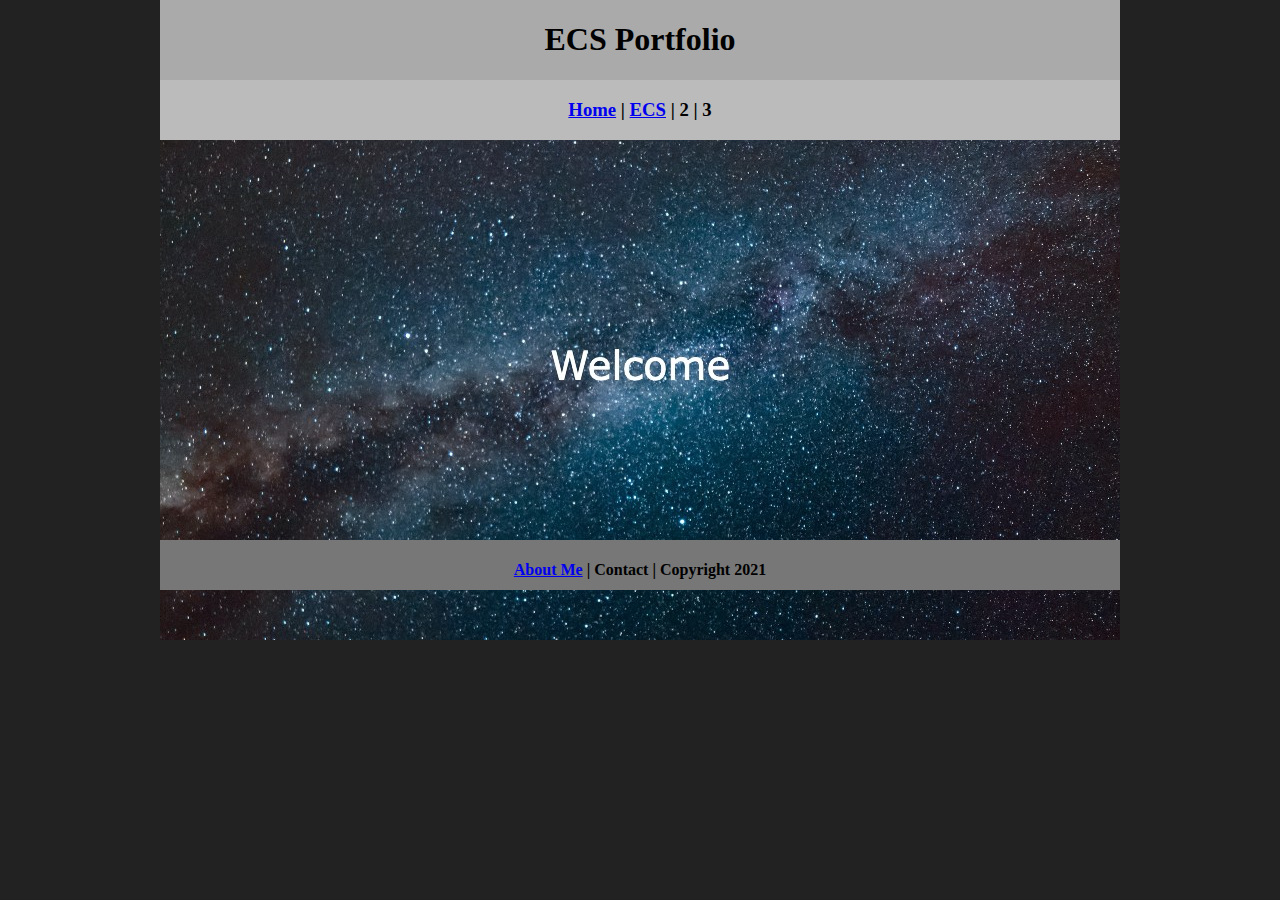
<file: index.html>
<!DOCTYPE html>
<html class="homePage">
<head>
	<!-- This is a comment! Text here will be ignored by the browser. -->
	<meta charset="UTF-8">
	<title>My Portfolio</title>
	<link href="myCSS.css" rel="stylesheet" type="text/css">
</head>
<body>
<div class="container">
  <div class="header">
  	<h1>ECS Portfolio</h1>
  </div>
  <div class="nav">
    <h3> <a href="index.html">Home</a> | <a href="ecs/index.html">ECS</a> | 2 | 3</h3>
  </div>
  <div class="content">
	<img src="images/home.jpg" alt="Welcome" width="960" height="500">
	</div>
  <div class="footer">
    <h4> <a href="aboutme.html">About Me</a> | Contact | Copyright 2021</h4>
  </div>
</div>
</body>
</html>
</file>
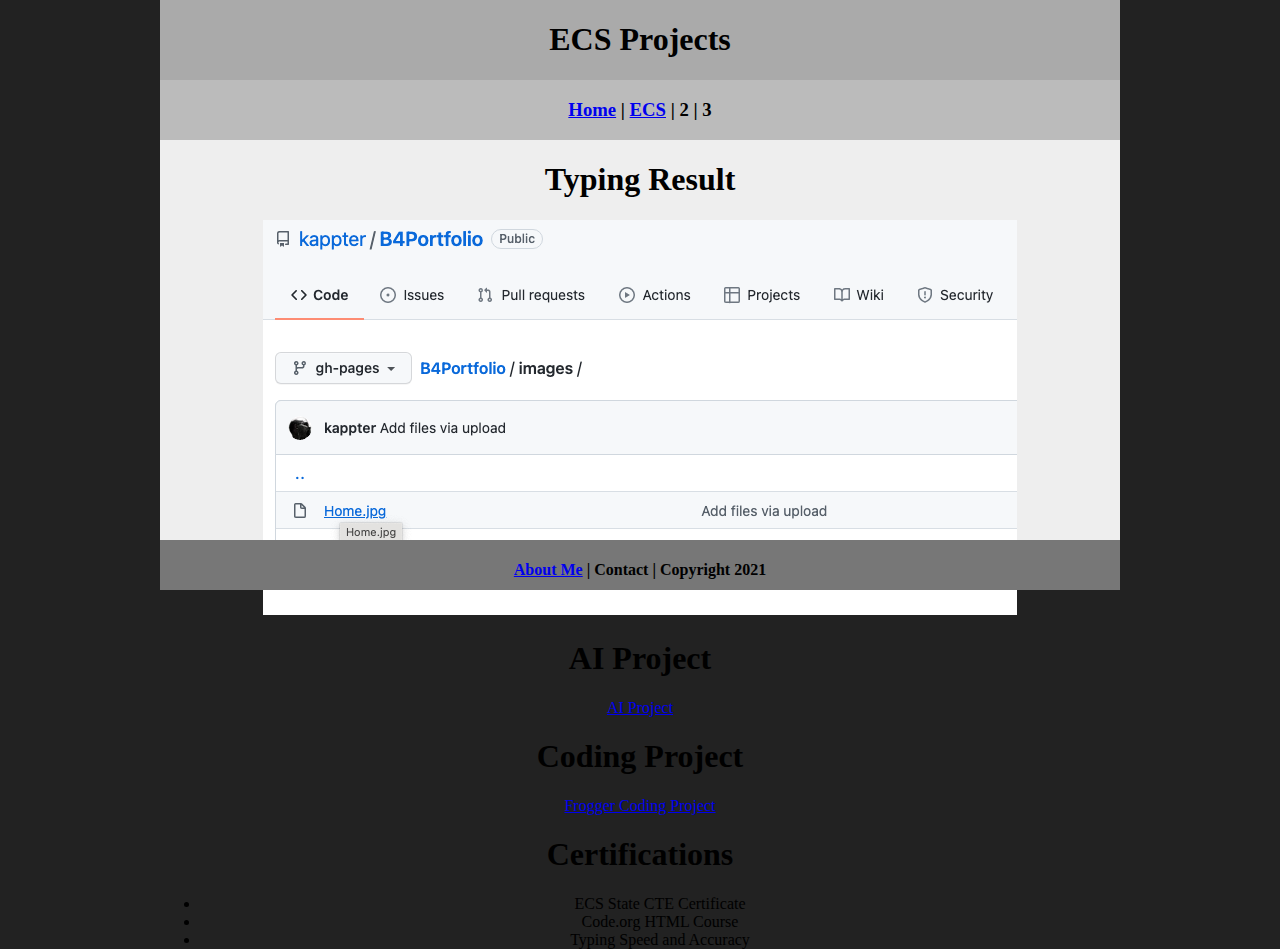
<file: ecs/index.html>
<!DOCTYPE html>
<html class="homePage">
<head>
	<!-- This is a comment! Text here will be ignored by the browser. -->
	<meta charset="UTF-8">
	<title>ECS Projects</title>
	<link href="../myCSS.css" rel="stylesheet" type="text/css">
</head>
<body>
<div class="container">
  <div class="header">
  	<h1>ECS Projects</h1>
  </div>
	
  <div class="nav">
    <h3> <a href="../index.html">Home</a> | <a href="index.html">ECS</a> | 2 | 3</h3>
  </div>
	
  <div class="content">
	<h1>Typing Result</h1>
	  <img src="../images/typing.png" alt="Typing Test" width="754" height="395">
	<h1>AI Project</h1>
	  <a href="Emerging Technology.pdf">AI Project</a>
	<h1>Coding Project</h1>
	  <a href="MyFrogger.zip">Frogger Coding Project</a>
	<h1>Certifications</h1>
	  <ul>
  		<li>ECS State CTE Certificate</li>
  		<li>Code.org HTML Course</li>
  		<li>Typing Speed and Accuracy</li>
	  </ul>
  </div>
	
  <div class="footer">
    <h4> <a href="../aboutme.html">About Me</a> | Contact | Copyright 2021</h4>
  </div>
</div>
</body>
</html>
</file>
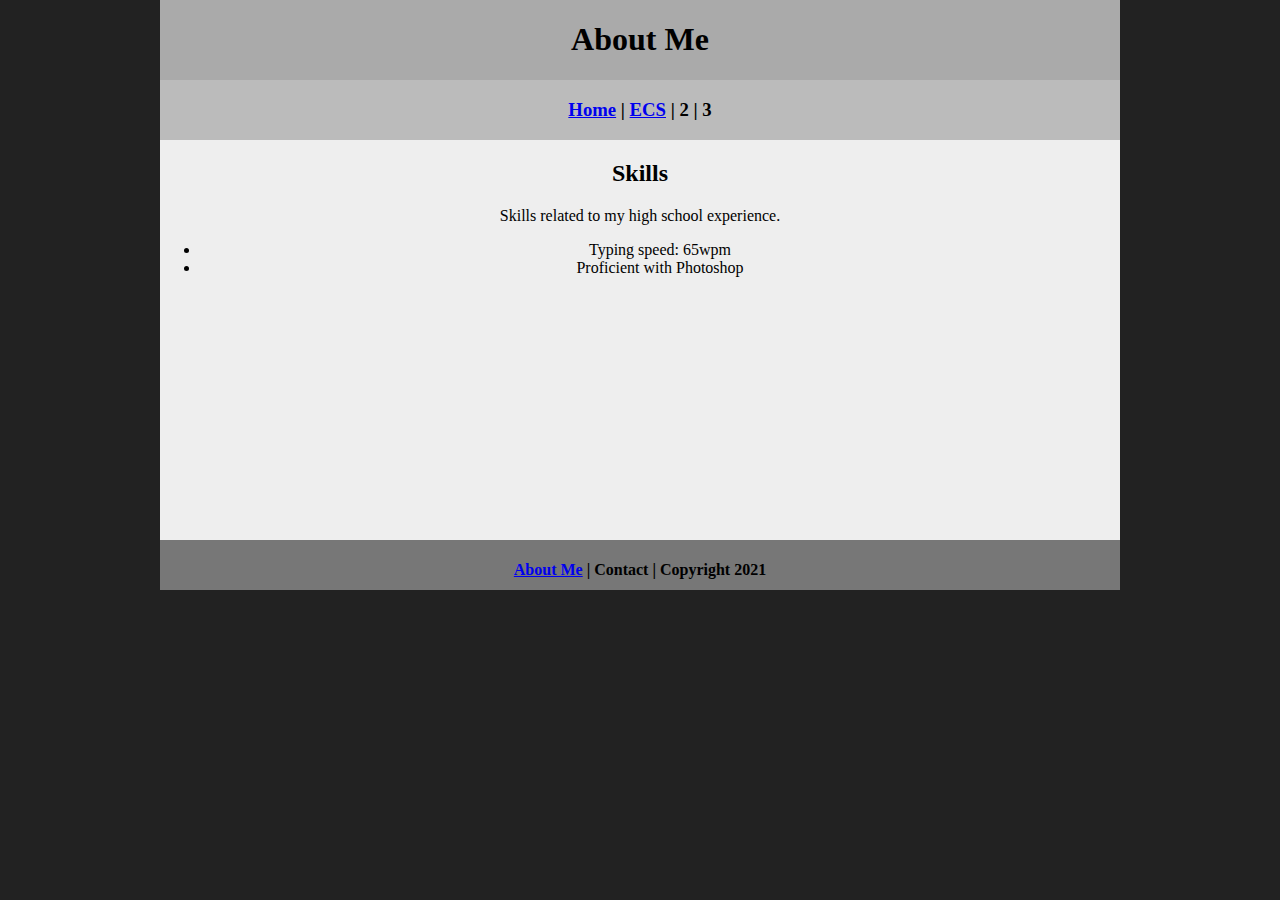
<file: aboutme.html>
<!DOCTYPE html>
<html class="homePage">
<head>
	<!-- This is a comment! Text here will be ignored by the browser. -->
	<meta charset="UTF-8">
	<title>About Me</title>
	<link href="myCSS.css" rel="stylesheet" type="text/css">
</head>
<body>
<div class="container">
  <div class="header">
  	<h1>About Me</h1>
  </div>
  <div class="nav">
    <h3> <a href="index.html">Home</a> | <a href="ecs/index.html">ECS</a> | 2 | 3</h3>
  </div>
  <div class="content">
	  <h2>Skills</h2>
		<p>Skills related to my high school experience.</p>
		<ul>
			<li>Typing speed: 65wpm</li>
			<li>Proficient with Photoshop</li>
    </ul>
  </div>
  <div class="footer">
    <h4> <a href="aboutme.html">About Me</a> | Contact | Copyright 2021</h4>
  </div>
</div>
</body>
</html>
</file>
<file: myCSS.css>
@charset "UTF-8";
/* This is a comment! Text here will be ignored by the browser. */
body {
	margin: 0 auto;
}
.homePage {
	background: #222222;
}
.container {
	width: 960px;
	margin: 0 auto;
}
.header {
	background: #AAAAAA;
	text-align: center;
	margin: 0px;
	padding: 5;
	float: left;
	width: 100%;
	height: 80px;
	
}
.nav {
	background: #BBBBBB;
	margin: 0px;
	padding: 5;
	float: left;
	width: 100%;
	height: 60px;
	text-align: center;
}
.content {
	background: #EEEEEE;
	margin: 0px;
	float: left;
	width: 100%;
	height: 400px;
	text-align: center;
}
.footer {
	background: #777777;
	margin: 0px;
	float: left;
	width: 100%;
	height: 50px;
	text-align: center;
}
</file>
